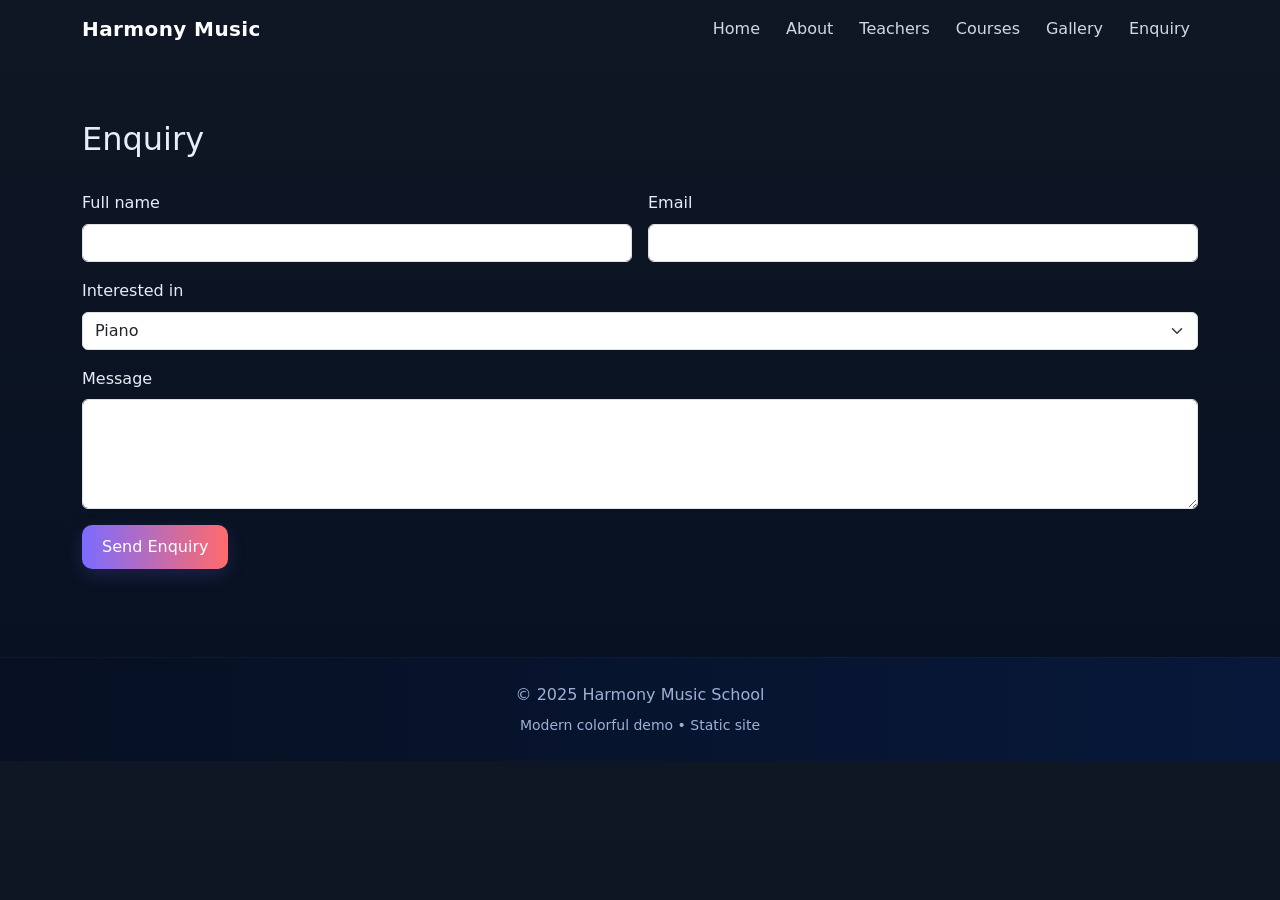
<file: enquiry.html>
<!doctype html>
<html lang="en">
<head>
  <meta charset="utf-8" />
  <meta name="viewport" content="width=device-width, initial-scale=1" />
  <title>Enquiry - Harmony Music</title>
  <link href="https://cdn.jsdelivr.net/npm/bootstrap@5.3.2/dist/css/bootstrap.min.css" rel="stylesheet">
  <link href="https://unpkg.com/aos@2.3.4/dist/aos.css" rel="stylesheet">
  <link rel="stylesheet" href="assets/css/style.css">
</head>
<body>
<nav class="navbar navbar-expand-lg fixed-top">
  <div class="container">
    <a class="navbar-brand fw-bold" href="index.html">Harmony Music</a>
    <button class="navbar-toggler" type="button" data-bs-toggle="collapse" data-bs-target="#navMenu">
      <span class="navbar-toggler-icon"></span>
    </button>
    <div class="collapse navbar-collapse" id="navMenu">
      <ul class="navbar-nav ms-auto">
        <li class="nav-item"><a class="nav-link" href="index.html">Home</a></li>
        <li class="nav-item"><a class="nav-link" href="about.html">About</a></li>
        <li class="nav-item"><a class="nav-link" href="teachers.html">Teachers</a></li>
        <li class="nav-item"><a class="nav-link" href="courses.html">Courses</a></li>
        <li class="nav-item"><a class="nav-link" href="gallery.html">Gallery</a></li>
        <li class="nav-item"><a class="nav-link" href="enquiry.html">Enquiry</a></li>
      </ul>
    </div>
  </div>
</nav>
<div style="height:72px;"></div> <!-- spacer for fixed navbar -->

<section class="container py-5" data-aos="fade-up">
  <h2>Enquiry</h2>
  <form class="row g-3 mt-3">
    <div class="col-md-6"><label class="form-label">Full name</label><input id="name" class="form-control"></div>
    <div class="col-md-6"><label class="form-label">Email</label><input id="email" class="form-control" type="email"></div>
    <div class="col-12"><label class="form-label">Interested in</label><select id="interest" class="form-select"><option>Piano</option><option>Guitar</option><option>Voice</option><option>Drums</option></select></div>
    <div class="col-12"><label class="form-label">Message</label><textarea id="message" rows="4" class="form-control"></textarea></div>
    <div class="col-12"><button type="button" class="btn btn-cta" onclick="submitEnquiry()">Send Enquiry</button> <span id="enqResult" class="ms-3"></span></div>
  </form>
</section>

<footer class="site-footer">
  <div class="container text-center py-4">
    <p class="mb-1">© 2025 Harmony Music School</p>
    <small>Modern colorful demo • Static site</small>
  </div>
</footer>
<script src="https://cdn.jsdelivr.net/npm/bootstrap@5.3.2/dist/js/bootstrap.bundle.min.js"></script>
<script src="https://unpkg.com/aos@2.3.4/dist/aos.js"></script>
<script src="assets/js/main.js"></script>
<script> AOS.init({duration:800, once:true}); </script>
</body>
</html>
</file>
<file: assets/css/style.css>
:root{
  --accent1: #7b6cff;
  --accent2: #ff6b6b;
  --accent3: #ffd166;
  --bg: #0f1724;
  --card: #0b1220;
}
*{box-sizing:border-box}
body{font-family: Inter, system-ui, -apple-system, "Segoe UI", Roboto, "Helvetica Neue", Arial; background:linear-gradient(180deg,#0f1724 0%, #071022 100%); color:#e6eef8; line-height:1.6;}
.navbar{background:transparent;}
.navbar .navbar-brand{color:white; font-weight:700; letter-spacing:0.4px;}
.navbar .nav-link{color:rgba(230,238,248,0.9); margin-left:10px;}
.header-hero{
  background: linear-gradient(135deg, rgba(123,108,255,0.12), rgba(255,107,107,0.06));
  padding:60px 0;
  border-radius:16px;
  box-shadow: 0 8px 30px rgba(2,6,23,0.6);
}
.hero-card{backdrop-filter: blur(6px); background: linear-gradient(135deg, rgba(255,255,255,0.02), rgba(255,255,255,0.01)); padding:24px; border-radius:12px;}
.btn-cta{background:linear-gradient(90deg,var(--accent1),var(--accent2)); border:0; color:white; padding:10px 20px; border-radius:10px; box-shadow:0 6px 18px rgba(123,108,255,0.18); transition:transform .25s ease;}
.btn-cta:hover{transform:translateY(-3px) scale(1.02);}

/* Cards */
.card-modern{border-radius:12px; overflow:hidden; box-shadow:0 10px 30px rgba(2,6,23,0.6); border:0; background:linear-gradient(180deg, rgba(255,255,255,0.02), rgba(255,255,255,0.01));}
.card-modern img{width:100%; height:180px; object-fit:cover; transition:transform .6s cubic-bezier(.2,.9,.3,1);}
.card-modern:hover img{transform:scale(1.08);}

/* Gallery */
.gallery-grid{display:grid; grid-template-columns: repeat(auto-fit, minmax(180px,1fr)); gap:12px;}
.gallery-grid img{width:100%; height:160px; object-fit:cover; border-radius:10px; transition:transform .4s ease, box-shadow .4s ease; box-shadow: 0 6px 20px rgba(2,6,23,0.6);}
.gallery-grid img:hover{transform:translateY(-6px) scale(1.03); box-shadow:0 18px 40px rgba(0,0,0,0.6);}

/* Teachers */
.teacher-card{display:flex; gap:12px; align-items:center; background:linear-gradient(90deg, rgba(255,255,255,0.02), rgba(255,255,255,0.01)); padding:14px; border-radius:12px;}

/* Footer */
.site-footer{background:linear-gradient(90deg,#071022, #07183a); color:#9fb0d6; margin-top:40px; border-top:1px solid rgba(255,255,255,0.03);}

/* Responsive tweaks */
@media (max-width:767px){
  .card-modern img{height:140px;}
  .gallery-grid img{height:120px;}
}
</file>
